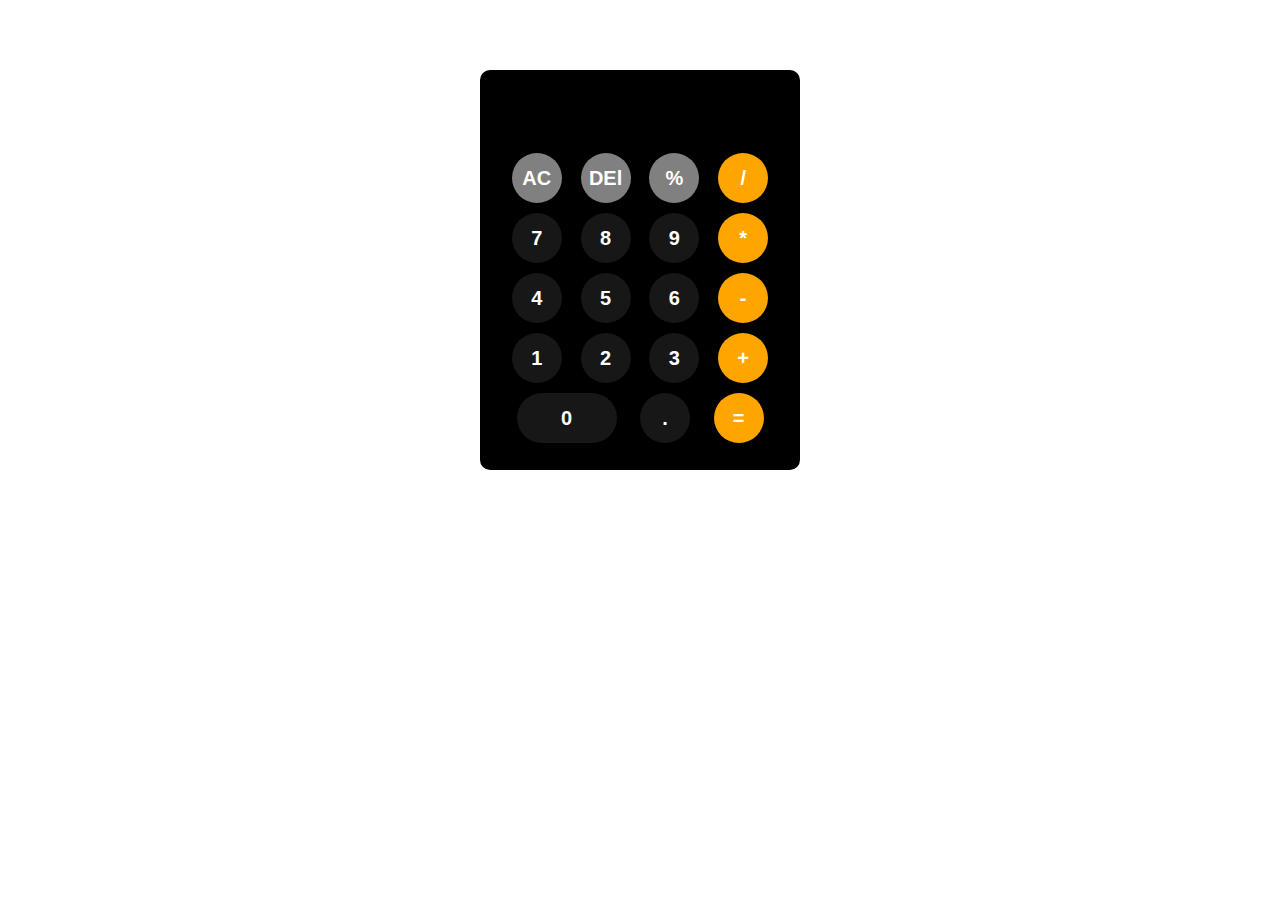
<file: index.html>
<!DOCTYPE html>
<html lang="en">
<head>
    <meta charset="UTF-8">
    <meta name="viewport" content="width=device-width, initial-scale=1.0">
    <title>Calculator</title>
    <link rel="stylesheet" href="./style.css">
</head>
<body>
    <div class="main-container">
        <div class="input">
            <input type="text">
        </div>
        <div class="buttons">
            <div  class="buttons-values">
                <button class="btn-num">AC</button>
                <button class="btn-num">DEl</button>
                <button class="btn-num">%</button>
                <button>/</button>
            </div>
            <div  class="buttons-values">
                <button >7</button>
                <button>8</button>
                <button>9</button>
                <button>*</button>
            </div>
            <div  class="buttons-values">
                <button >4</button>
                <button>5</button>
                <button>6</button>
                <button>-</button>
            </div>
            <div  class="buttons-values">
                <button>1</button>
                <button>2</button>
                <button>3</button>
                <button>+</button>
            </div>
            <div  class="buttons-values">
                <button>0</button>
                <!-- <button></button> -->
                <button>.</button>
                <button>=</button>
            </div>
        </div>
    </div>
</body>
</html>
</file>
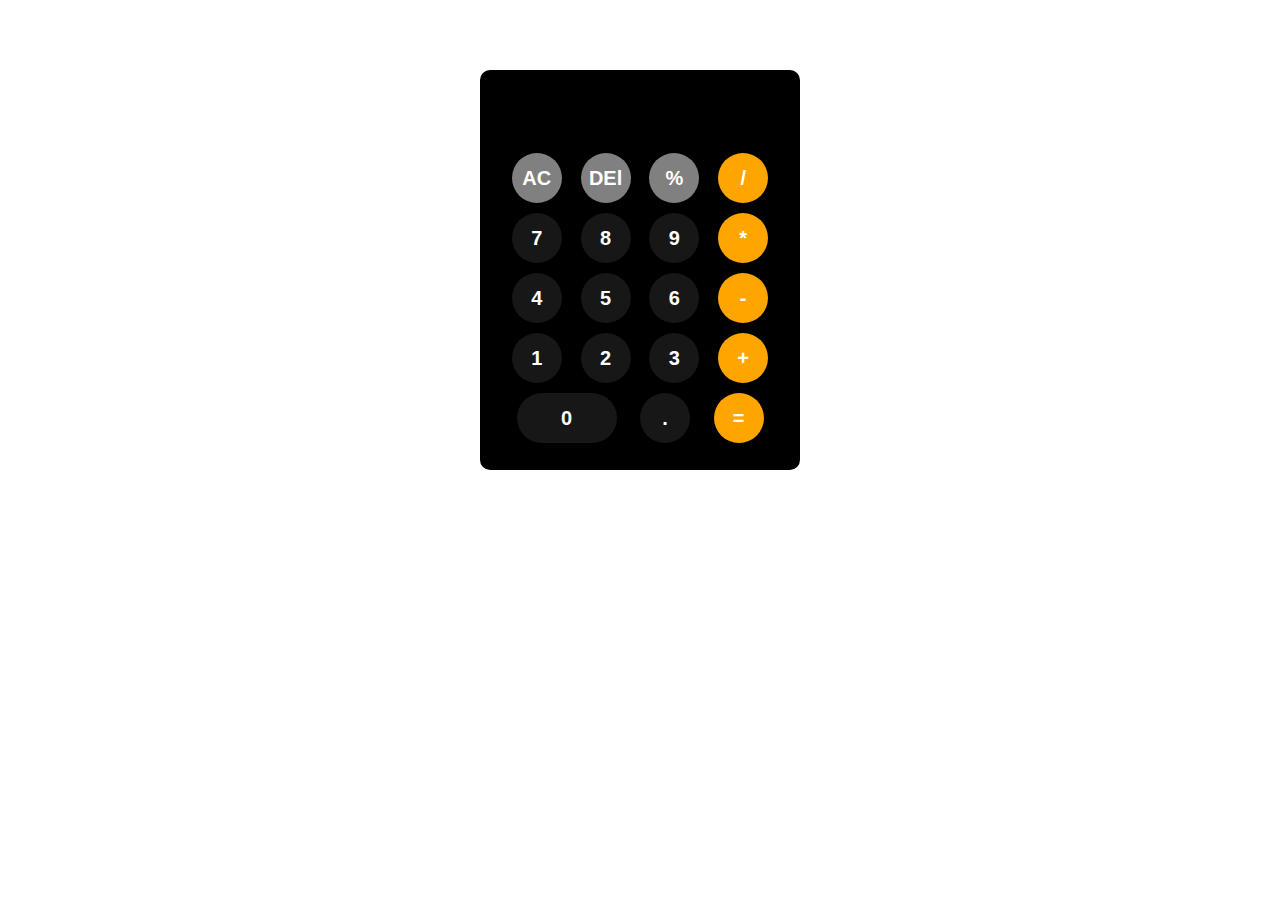
<file: calc.html>
<!DOCTYPE html>
<html lang="en">
<head>
    <meta charset="UTF-8">
    <meta name="viewport" content="width=device-width, initial-scale=1.0">
    <title>Calculator</title>
    <link rel="stylesheet" href="./cal.css">
</head>
<body>
    <div class="main-container">
        <div class="input">
            <input type="text">
        </div>
        <div class="buttons">
            <div  class="buttons-values">
                <button class="btn-num">AC</button>
                <button class="btn-num">DEl</button>
                <button class="btn-num">%</button>
                <button>/</button>
            </div>
            <div  class="buttons-values">
                <button >7</button>
                <button>8</button>
                <button>9</button>
                <button>*</button>
            </div>
            <div  class="buttons-values">
                <button >4</button>
                <button>5</button>
                <button>6</button>
                <button>-</button>
            </div>
            <div  class="buttons-values">
                <button>1</button>
                <button>2</button>
                <button>3</button>
                <button>+</button>
            </div>
            <div  class="buttons-values">
                <button>0</button>
                <!-- <button></button> -->
                <button>.</button>
                <button>=</button>
            </div>
        </div>
    </div>
</body>
</html>
</file>
<file: style.css>
* {
  margin: 0;
  padding: 0;
  box-sizing: border-box;
}
.main-container {
  display: flex;
  flex-direction: column;
  margin: 70px auto;
  width: 25%;
  background-color: black;
  height: 400px;
  border-radius: 10px;
  border: solid;
}

.main-container .input {
  margin-top: 10px;
  /* border: solid wheat; */
  /* padding: 10px; */
}
.main-container input[type="text"] {
  height: 50px;
  width: 100%;
  display: inline-block;
  /* margin: 10px 40px; */
  border: none;
  background-color: black;
  color: white;
  text-align: right;
  font-size: 30px;
}
.main-container input[type="text"]:focus{
    outline: none;
    caret-color: black;
}
.main-container .buttons {
  margin: 20px 10px;
  display: flex;
  flex-direction: column;
}
.buttons-values {
  display: flex;
  justify-content: space-evenly;
}
.buttons-values button {
  height: 50px;
  width: 50px;
  border-radius: 50%;
  border: none;
  margin-bottom: 10px;
  font-weight: bold;
  background-color: rgb(24, 23, 23);
  color: white;
  font-size: 20px;
}
.buttons-values button:hover{
    transform: scale(1.1);
}
.buttons-values .btn-num {
  background-color: gray;
}
.buttons-values button:last-child {
  background-color: orange;
}
.buttons-values:last-child button:first-child {
  width: 100px;
  border-radius: 40px;
}
</file>
<file: cal.css>
* {
  margin: 0;
  padding: 0;
  box-sizing: border-box;
}
.main-container {
  display: flex;
  flex-direction: column;
  margin: 70px auto;
  width: 25%;
  background-color: black;
  height: 400px;
  border-radius: 10px;
  border: solid;
}

.main-container .input {
  margin-top: 10px;
  /* border: solid wheat; */
  /* padding: 10px; */
}
.main-container input[type="text"] {
  height: 50px;
  width: 100%;
  display: inline-block;
  /* margin: 10px 40px; */
  border: none;
  background-color: black;
  color: white;
  text-align: right;
  font-size: 30px;
}
.main-container input[type="text"]:focus{
    outline: none;
    caret-color: black;
}
.main-container .buttons {
  margin: 20px 10px;
  display: flex;
  flex-direction: column;
}
.buttons-values {
  display: flex;
  justify-content: space-evenly;
}
.buttons-values button {
  height: 50px;
  width: 50px;
  border-radius: 50%;
  border: none;
  margin-bottom: 10px;
  font-weight: bold;
  background-color: rgb(24, 23, 23);
  color: white;
  font-size: 20px;
}
.buttons-values button:hover{
    transform: scale(1.1);
}
.buttons-values .btn-num {
  background-color: gray;
}
.buttons-values button:last-child {
  background-color: orange;
}
.buttons-values:last-child button:first-child {
  width: 100px;
  border-radius: 40px;
}
</file>
